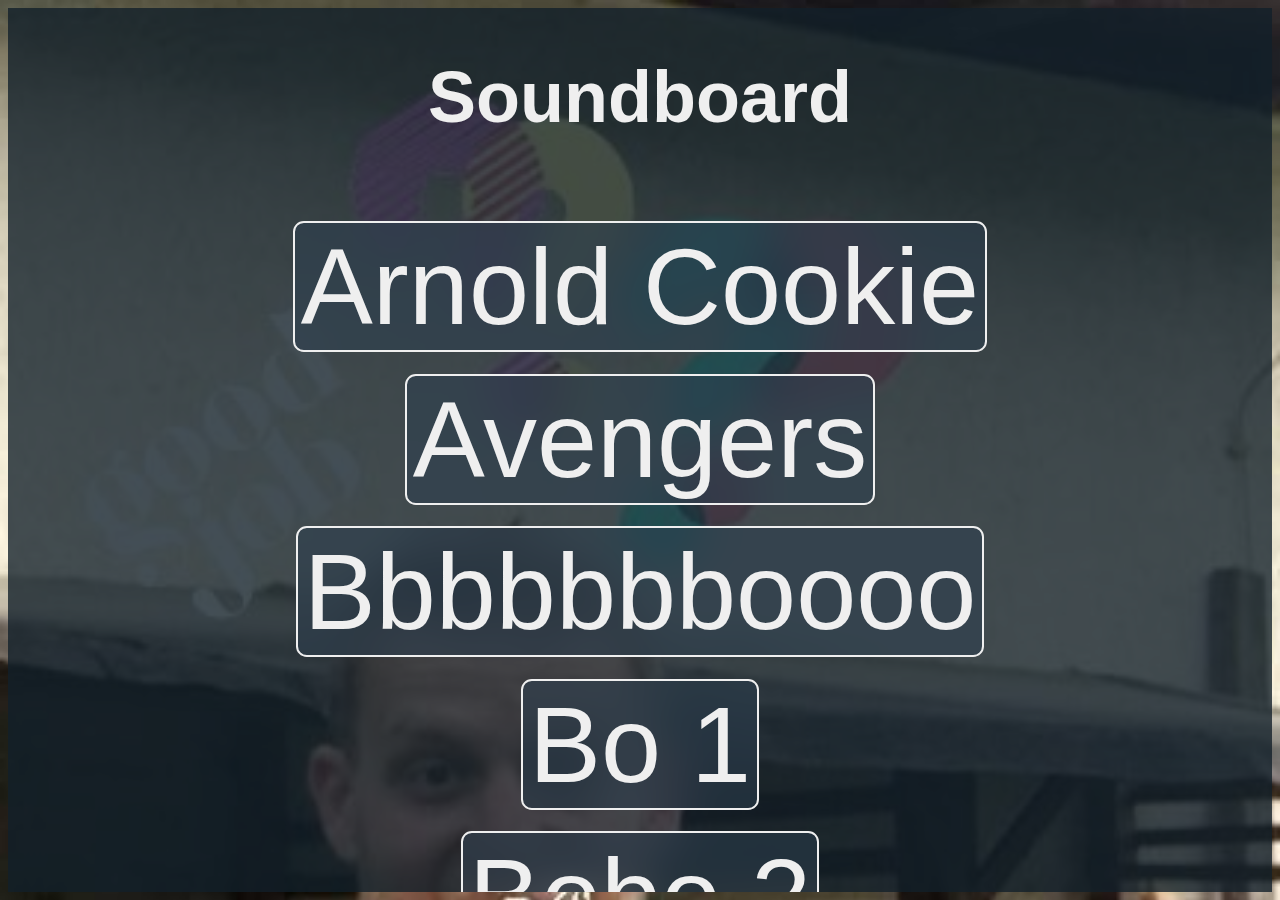
<file: index.html>
<html>

<head>

    <link rel="stylesheet" href="style.css">

</head>

<div class="container">

    <div class="row">
        <div class="text-center">
            <h1>Soundboard</h1>
        </div>
    </div>
    
    <div class="row">
        <div>
            <audio preload="auto" id="audio-1">
                <source src="audio/1_Arnold_Cookie.mp3" type="audio/wav">

            </audio>
            <button type="button" class="btn btn-lg btn-block"
                onclick="document.getElementById('audio-1').play()">Arnold
                Cookie</button>
        </div>
    </div>
    
    
    <div class="row">
        <div>
            <audio preload="auto" id="audio-2">
                <source src="audio/1_Avengers.mp3" type="audio/wav">

            </audio>
            <button type="button" class="btn btn-lg btn-block"
                onclick="document.getElementById('audio-2').play()">Avengers</button>
        </div>
    </div>
    
    
    <div class="row">
        <div>
            <audio preload="auto" id="audio-3">
                <source src="audio/1_Bbbbbbboooo.mp3" type="audio/wav">

            </audio>
            <button type="button" class="btn btn-lg btn-block"
                onclick="document.getElementById('audio-3').play()">Bbbbbbboooo</button>
        </div>
    </div>
    
    
    <div class="row">
        <div>
            <audio preload="auto" id="audio-4">
                <source src="audio/1_Bo_1.mp3" type="audio/wav">

            </audio>
            <button type="button" class="btn btn-lg btn-block"
                onclick="document.getElementById('audio-4').play()">Bo
                1</button>
        </div>
    </div>
    
    
    <div class="row">
        <div>
            <audio preload="auto" id="audio-5">
                <source src="audio/1_Bobo_2.mp3" type="audio/wav">

            </audio>
            <button type="button" class="btn btn-lg btn-block"
                onclick="document.getElementById('audio-5').play()">Bobo
                2</button>
        </div>
    </div>
    
    
    <div class="row">
        <div>
            <audio preload="auto" id="audio-6">
                <source src="audio/1_Eule_Ey.mp3" type="audio/wav">

            </audio>
            <button type="button" class="btn btn-lg btn-block"
                onclick="document.getElementById('audio-6').play()">Eule
                Ey</button>
        </div>
    </div>
    
    
    <div class="row">
        <div>
            <audio preload="auto" id="audio-7">
                <source src="audio/1_Loewe.mp3" type="audio/wav">

            </audio>
            <button type="button" class="btn btn-lg btn-block"
                onclick="document.getElementById('audio-7').play()">Loewe</button>
        </div>
    </div>
    
    
    <div class="row">
        <div>
            <audio preload="auto" id="audio-8">
                <source src="audio/1_MonteVanDam.mp3" type="audio/wav">

            </audio>
            <button type="button" class="btn btn-lg btn-block"
                onclick="document.getElementById('audio-8').play()">MonteVanDam</button>
        </div>
    </div>
    
    
    <div class="row">
        <div>
            <audio preload="auto" id="audio-9">
                <source src="audio/1_Nein_Doch_Ohh.mp3" type="audio/wav">

            </audio>
            <button type="button" class="btn btn-lg btn-block"
                onclick="document.getElementById('audio-9').play()">Nein
                Doch
                Ohh</button>
        </div>
    </div>
    
    
    <div class="row">
        <div>
            <audio preload="auto" id="audio-10">
                <source src="audio/1_Peitsche.m4a" type="audio/wav">

            </audio>
            <button type="button" class="btn btn-lg btn-block"
                onclick="document.getElementById('audio-10').play()">Peitsche</button>
        </div>
    </div>
    
    
    <div class="row">
        <div>
            <audio preload="auto" id="audio-11">
                <source src="audio/1_Sherlock.mp3" type="audio/wav">

            </audio>
            <button type="button" class="btn btn-lg btn-block"
                onclick="document.getElementById('audio-11').play()">Sherlock</button>
        </div>
    </div>
    
    
    <div class="row">
        <div>
            <audio preload="auto" id="audio-12">
                <source src="audio/1_Steak_Night.mp3" type="audio/wav">

            </audio>
            <button type="button" class="btn btn-lg btn-block"
                onclick="document.getElementById('audio-12').play()">Steak
                Night</button>
        </div>
    </div>
    
    

</div>


</html>
</file>
<file: style.css>
/* settings for tags */
html {
  min-height: 100%; }

body {
  background-color: #2c3e50;
  background-image: url("img/bg.jpg");
  background-size: 100% ;
  font-family: "Helvetica Neue",Helvetica,Arial,sans-serif; 
font-size: large;}

footer {
  position: absolute;
  bottom: 0;
  height: 60px;
  width: 100%;
  background-color: #34495e;
  border-top: 1px solid;
  border-color: #EFEFEF; }

h1 {
  color: #EFEFEF;
  border-color: #EFEFEF;
  font-size: 4em;
  margin-bottom: 1em; }

.btn {
  background-color: #2c3e5087;
  color: #EFEFEF;
  backdrop-filter: blur(20px);
  text-transform: capitalize;
  border-color: #EFEFEF;
  border: 2px solid; 
  border-radius: 0.1em;
  font-size:6em;
  margin: 0.1em;
}
  .btn:hover {
    background-color: #34495e;
    border-color: #EFEFEF;
    color: #EFEFEF; }

details > summary{
  font-size: 4em;
  text-transform: uppercase;
  color: #EFEFEF;
}
.text {
  color: #EFEFEF; }
  .text a {
    color: #EFEFEF;
    text-decoration: underline; }

.container{
  background-color: rgba(18, 31, 42, 0.794);
  height: 100%;
  width: 100%;
  overflow: scroll;
}

.row{
  text-align: center;
}
</file>
